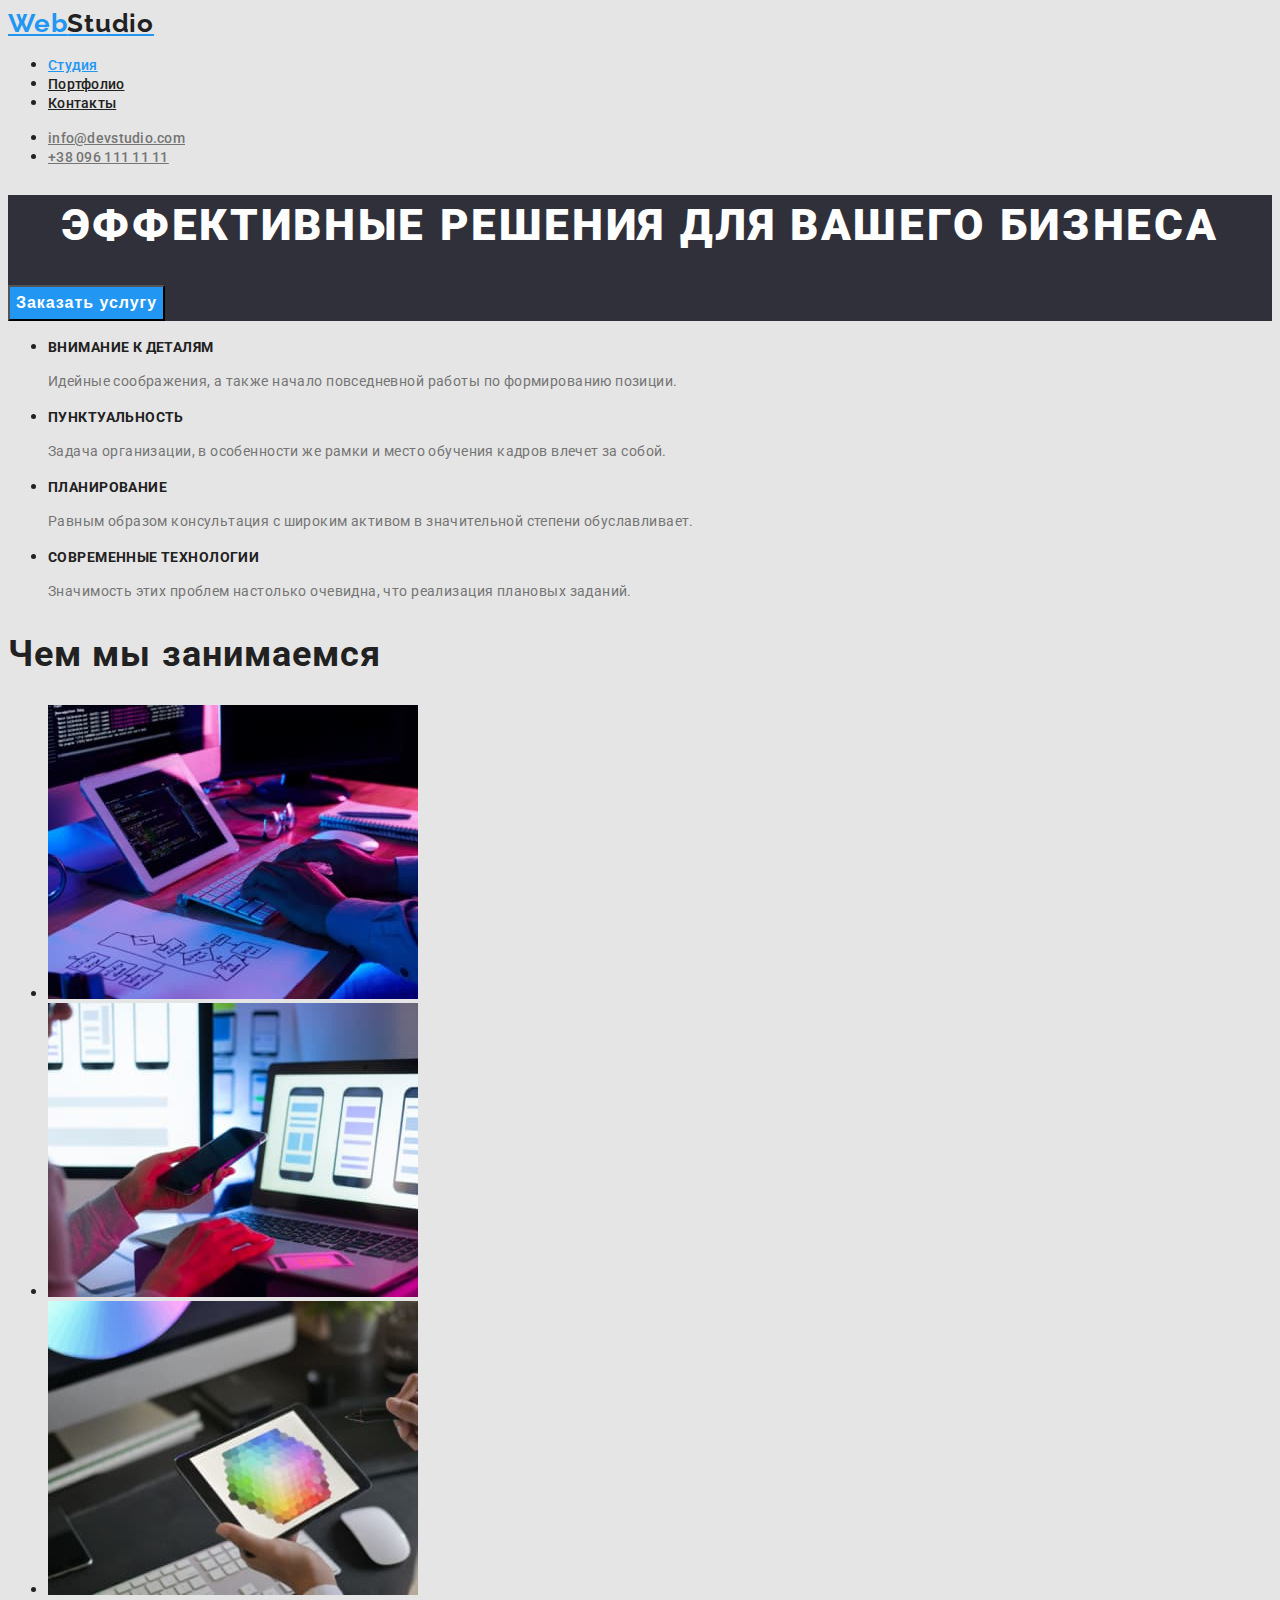
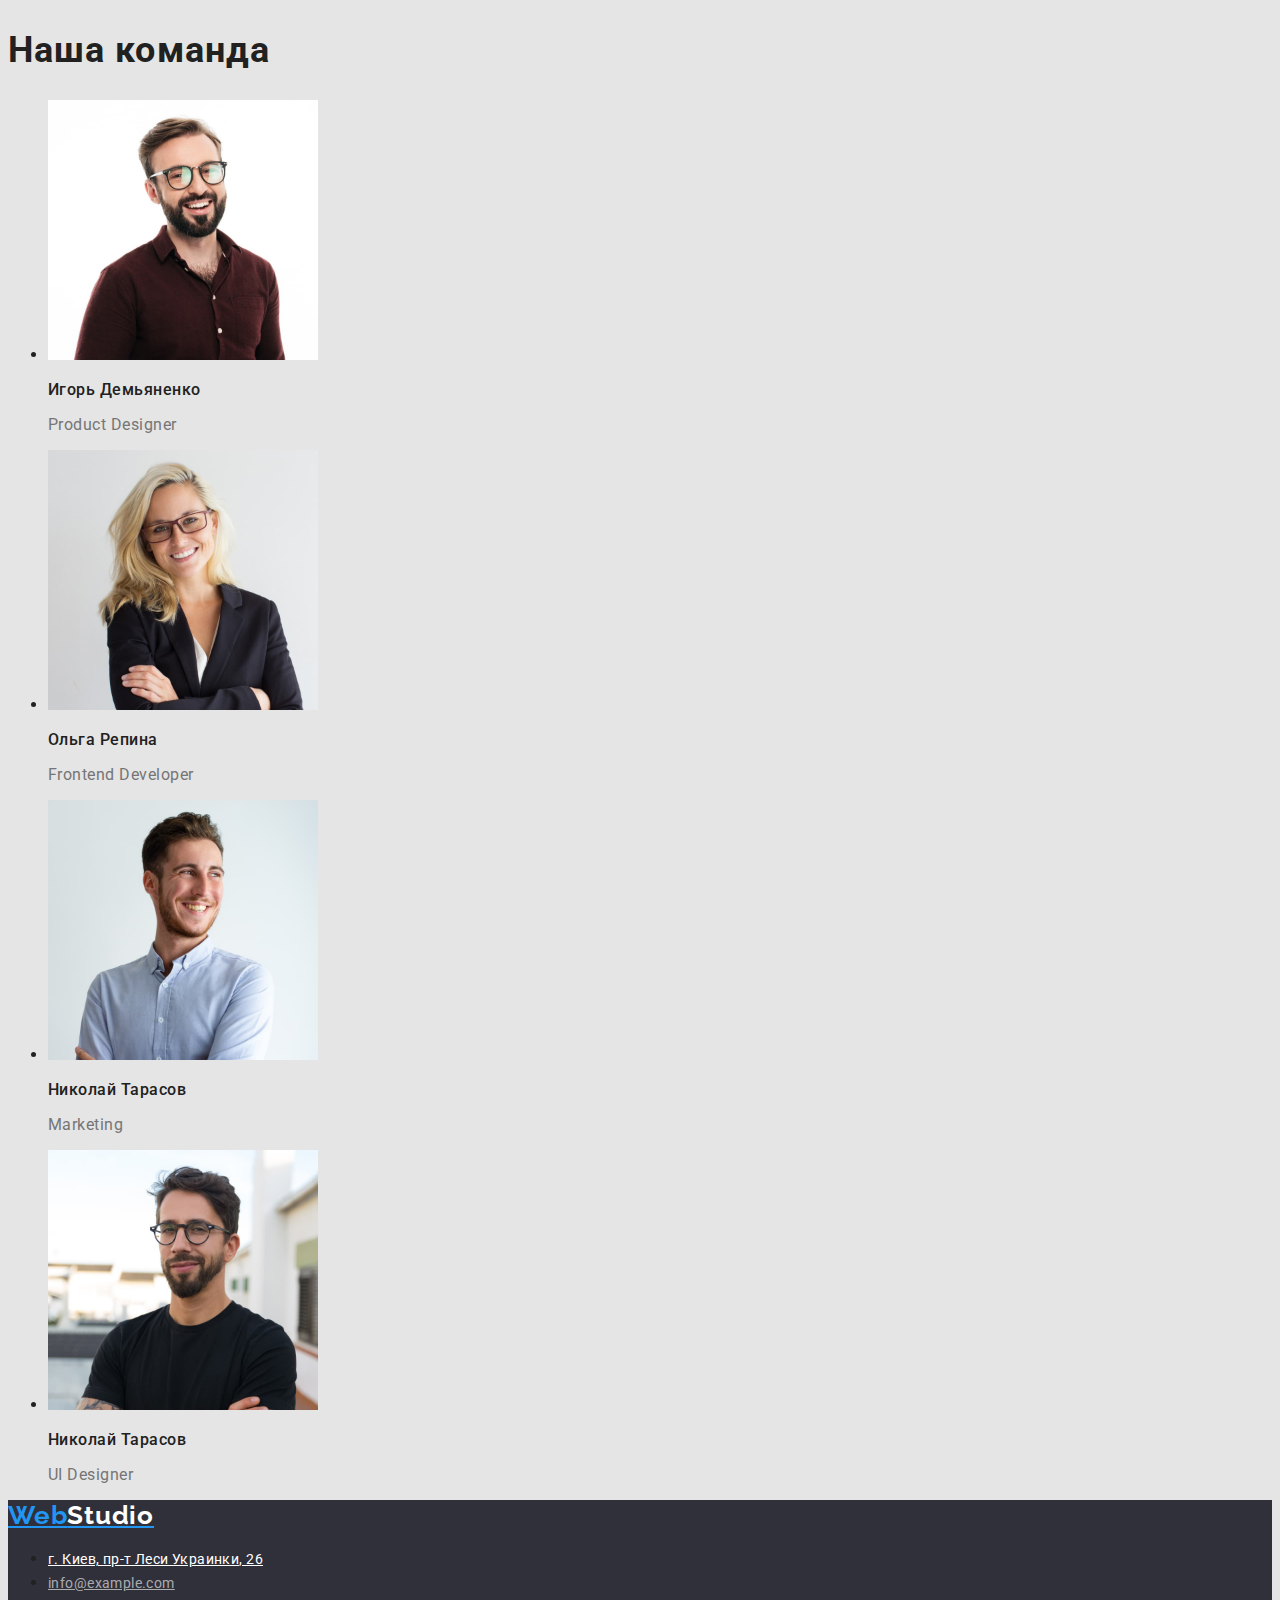
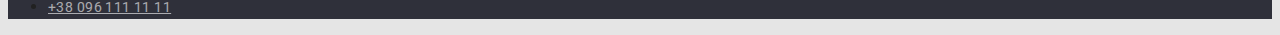
<file: index.html>
<!DOCTYPE html>
<html lang="en">
<head>
    <meta charset="UTF-8">
    <meta http-equiv="X-UA-Compatible" content="IE=edge">
    <meta name="viewport" content="width=device-width, initial-scale=1.0">
    <title>Document</title>
    <link href="https://fonts.googleapis.com/css2?family=Raleway:wght@700&family=Roboto:wght@400;500;700;900&display=swap"
        rel="stylesheet">
    <link rel="stylesheet" href="./css/styles.css">
</head>
<body>
    <header>
        <nav>
            <a href="./index.html" class="logo-link"> Web<span class="logo-studio-header">Studio</span></a>
    
            <ul class="site-nav">
                <li><a href="./index.html" class="nav-link current">Студия</a></li>
                <li><a href="./portfolio.html" class="nav-link">Портфолио</a></li>
                <li><a href="" class="nav-link">Контакты</a></li>
            </ul>
        </nav>
    
        <ul>
            <li><a href="mailto:info@devstudio.com" class="address-header">info@devstudio.com</a></li>
            <li><a href="tel:+380961111111" class="address-header">+38 096 111 11 11</a></li>
        </ul>
    </header>

<main>
    <section class="hero">
        <h1 class="main-text">Эффективные решения для вашего бизнеса</h1>
        <button class="button-order" type="button">Заказать услугу</button>
    </section>

<section>
    <h2 hidden>Оснобенности</h2>

    <ul class="details">
        <li>
            <h3>Внимание к деталям</h3>
            <p>Идейные соображения, а также начало повседневной работы по формированию позиции.</p>
        </li>
        <li>
            <h3>Пунктуальность</h3>
            <p>Задача организации, в особенности же рамки и место обучения кадров влечет за собой.</p>
        </li>
        <li>
            <h3>Планирование</h3>
            <p>Равным образом консультация с широким активом в значительной степени обуславливает.</p>
        </li>
        <li>
            <h3>Современные технологии</h3>
            <p>Значимость этих проблем настолько очевидна, что реализация плановых заданий.</p>
        </li>
    </ul>
</section>

<section>
<h2 class="whatwedo">Чем мы занимаемся</h2>

<ul>

<li><img src="./images/working-1.jpg" alt="верстка" width="370"></li>
<li><img src="./images/working-2.jpg" alt="дизайн" width="370"></li>
<li><img src="./images/working-3.jpg" alt="внешнее оформление" width="370"></li>
</ul>

</section>


<section class="team">
    <h2>Наша команда</h2>
<ul>
    <li>
    <img src="./images/team4/igor.jpg" alt="Игорь Демьяненко" width="270">
    <h3>Игорь Демьяненко</h3>
    <p>Product Designer</p>
    </li>

    <li>
    <img src="./images/team4/olga.jpg" alt="Ольга Репина" width="270">
    <h3>Ольга Репина</h3>
    <p>Frontend Developer</p>
    </li>

    <li>
    <img src="./images/team4/nickolay.jpg" alt="Николай Тарасов" width="270">
    <h3>Николай Тарасов</h3>
    <p>Marketing</p>
    </li>

    <li>
    <img src="./images/team4/michael.jpg" alt="Михаил Ермаков" width="270">
    <h3>Николай Тарасов</h3>
    <p>UI Designer</p>
    </li>
    </ul>

</section>
</main>


<footer class="footer">
    <a href="./index.html" class="logo-link"> Web<span class="logo-studio-footer">Studio</span></a>

    <address>
        <ul>
            <li> <a href="https://bit.ly/3pXMvUd" class="address-footer-city" target="_blank" rel="noopener noreferrer">г. Киев,
                    пр-т Леси Украинки, 26</a> </li>
            <li> <a href="mailto:info@devstudio.com" class="address-footer">info@example.com</a> </li>
            <li> <a href="tel:+380961111111" class="address-footer">+38 096 111 11 11</a> </li>
        </ul>
    </address>


</footer>

    
</body>
</html>
</file>
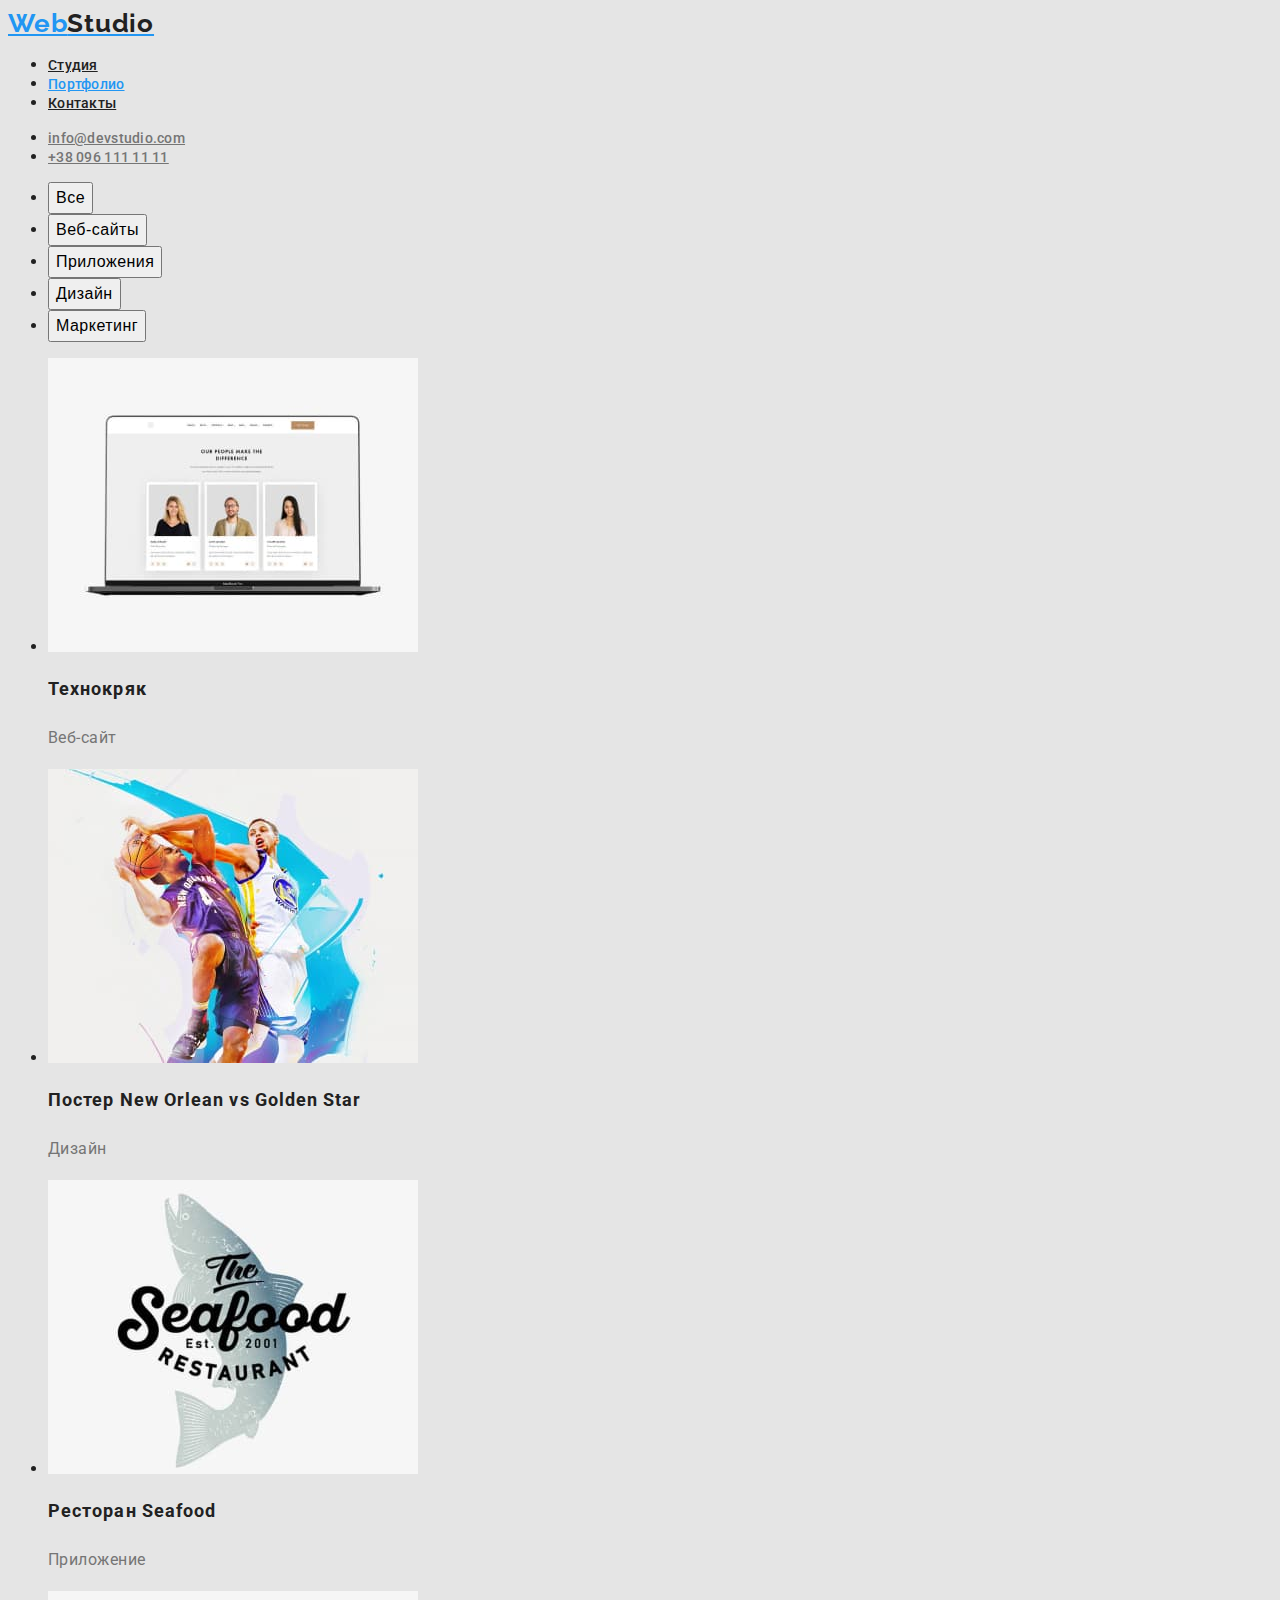
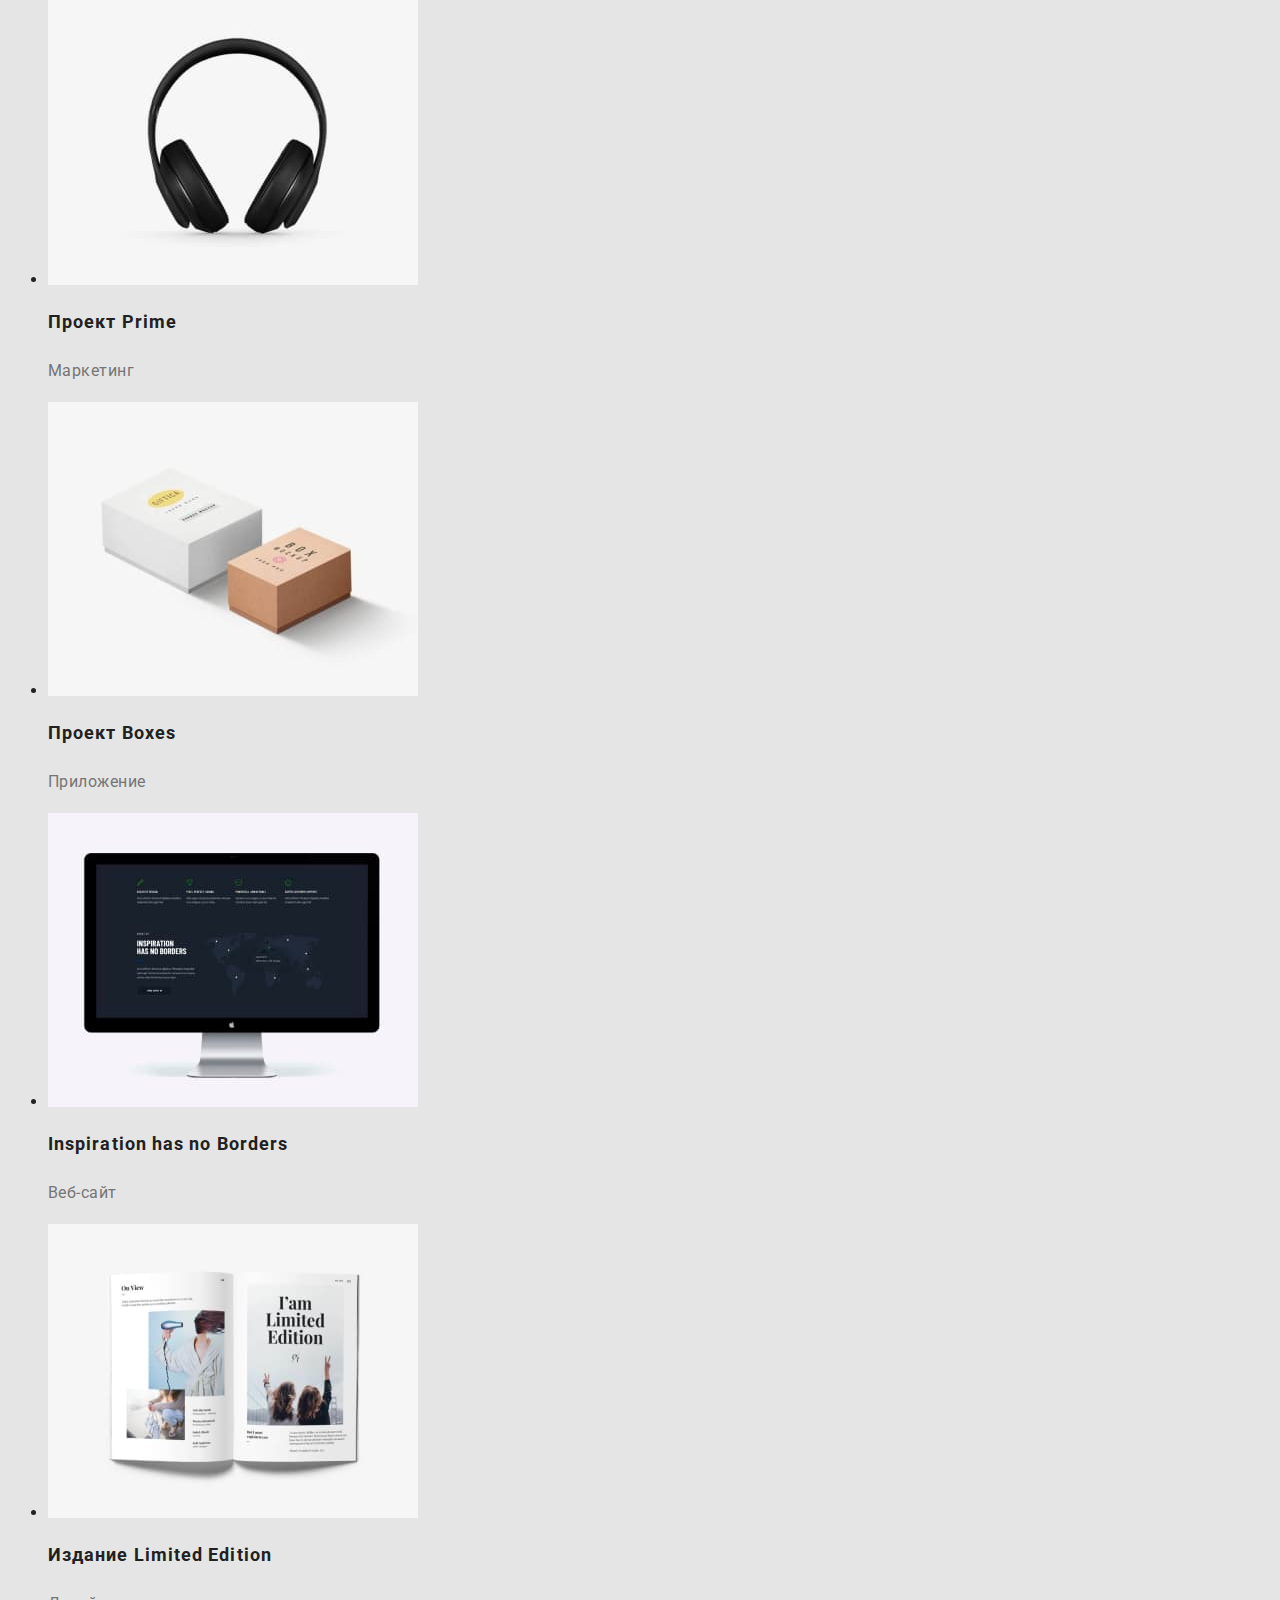
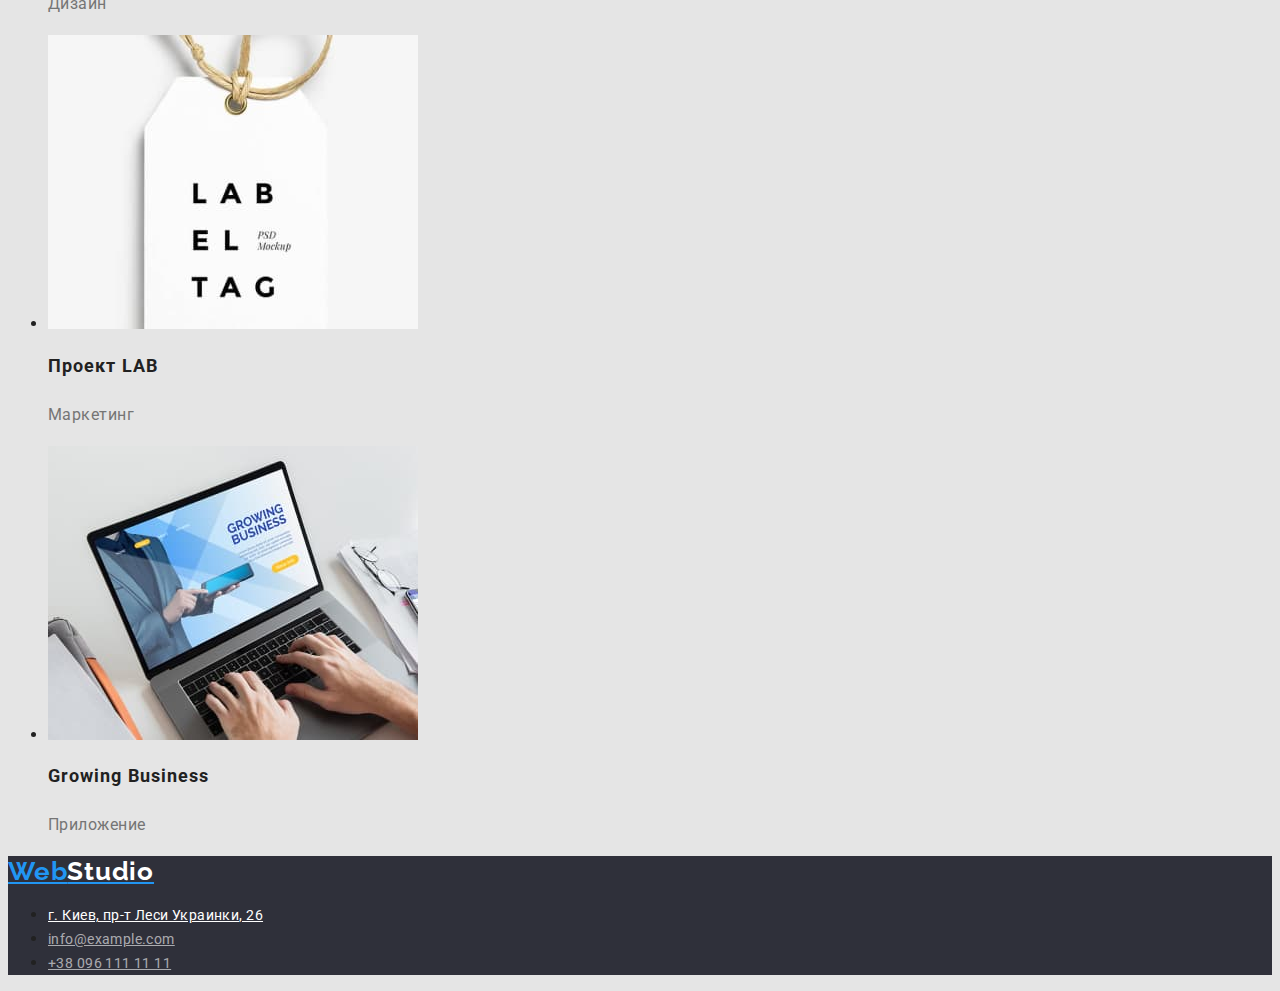
<file: portfolio.html>
<!DOCTYPE html>
<html lang="en">
<head>
    <meta charset="UTF-8">
    <meta http-equiv="X-UA-Compatible" content="IE=edge">
    <meta name="viewport" content="width=device-width, initial-scale=1.0">
    <title>Document</title>
    <link href="https://fonts.googleapis.com/css2?family=Raleway:wght@700&family=Roboto:wght@400;500;700;900&display=swap"
        rel="stylesheet">
    <link rel="stylesheet" href="./css/styles.css">
</head>
<body>
    <header>
        <nav>
            <a href="./index.html" class="logo-link"> Web<span class="logo-studio-header">Studio</span></a>
    
            <ul class="site-nav">
                <li><a href="./index.html" class="nav-link">Студия</a></li>
                <li><a href="./portfolio.html" class="nav-link current">Портфолио</a></li>
                <li><a href="" class="nav-link">Контакты</a></li>
            </ul>
        </nav>
    
        <ul>
            <li><a href="mailto:info@devstudio.com" class="address-header">info@devstudio.com</a></li>
            <li><a href="tel:+380961111111" class="address-header">+38 096 111 11 11</a></li>
        </ul>
    </header>


<main>
<section>
    <h1 hidden>Портфолио</h1>
<ul class="buttons">
    <li><button type="button">Все</button></li>
    <li><button type="button">Веб-сайты</button></li>
    <li><button type="button">Приложения</button></li>
    <li><button type="button">Дизайн</button></li>
    <li><button type="button">Маркетинг</button></li>
</ul>


<ul class="portfolio-list">
<li>
<img src="./images/portfolio/tehnocrack.jpg" alt="Технокряк" width="370">
<h2>Технокряк</h2>
<p>Веб-сайт</p>   
</li>

<li>
    <img src="./images/portfolio/poster.jpg" alt="Постер New Orlean vs Golden Star" width="370">
    <h2>Постер New Orlean vs Golden Star</h2>
    <p>Дизайн</p>
</li>

<li>
    <img src="./images/portfolio/seafood.jpg" alt="Ресторан Seafood" width="370">
    <h2>Ресторан Seafood</h2>
    <p>Приложение</p>
</li>

<li>
    <img src="./images/portfolio/prime.jpg" alt="Проект Prime" width="370">
    <h2>Проект Prime</h2>
    <p>Маркетинг</p>
</li>

<li>
    <img src="./images/portfolio/boxes.jpg" alt="Проект Boxes" width="370">
    <h2>Проект Boxes</h2>
    <p>Приложение</p>
</li>

<li>
    <img src="./images/portfolio/inspiration.jpg" alt="Inspiration has no Borders" width="370">
    <h2>Inspiration has no Borders</h2>
    <p>Веб-сайт</p>
</li>

<li>
    <img src="./images/portfolio/limited.jpg" alt="Издание Limited Edition" width="370">
    <h2>Издание Limited Edition</h2>
    <p>Дизайн</p>
</li>

<li>
    <img src="./images/portfolio/lab.jpg" alt="Проект LAB" width="370">
    <h2>Проект LAB</h2>
    <p>Маркетинг</p>
</li>

<li>
    <img src="./images/portfolio/growing.jpg" alt="Growing Business" width="370">
    <h2>Growing Business</h2>
    <p>Приложение</p>
</li>
</ul>
</section>
</main>


    <footer class="footer">
        <a href="./index.html" class="logo-link"> Web<span class="logo-studio-footer">Studio</span></a>
    
        <address>
            <ul>
                <li> <a href="https://bit.ly/3pXMvUd" class="address-footer-city" target="_blank"
                        rel="noopener noreferrer">г. Киев,
                        пр-т Леси Украинки, 26</a> </li>
                <li> <a href="mailto:info@devstudio.com" class="address-footer">info@example.com</a> </li>
                <li> <a href="tel:+380961111111" class="address-footer">+38 096 111 11 11</a> </li>
            </ul>
        </address>
    
    
    </footer>
    
</body>
</html>
</file>
<file: css/styles.css>
:root{
--primary-text-color:#212121;
--primary-background-color:#E5E5E5;
--accent-color:#2196F3;
--background-color:#2f303a;
--p-color:#757575;
--button-logo-color:#FFFFFF;
}


body {
    font-family: 'Roboto';
    background-color: var(--primary-background-color);
    color: var(--primary-text-color);
}


/* Portfolio */

button {
 cursor: pointer;   
}

.buttons button {
font-weight: 500;
font-size: 16px;
line-height: 26px;
text-align: center;
letter-spacing: 0.03em;
}

.buttons button:hover,
.buttons button:focus {
    color: var(--button-logo-color);
    background-color: var(--accent-color);
}

.portfolio-list h2 {
    font-weight: 700;
    font-size: 18px;
    line-height: 36px;
    letter-spacing: 0.06em;
}

.portfolio-list p {
    font-weight: 400;
    font-size: 16px;
    line-height: 30px;
    letter-spacing: 0.03em;
    color:var(--p-color);
}


/* Main page */


.button-order{
    background-color:var(--accent-color) ;
    color:var(--button-logo-color);
    font-weight: 700;
    font-size: 16px;
    line-height: 30px;
    letter-spacing: 0.06em;
}

.hero{
    background:var(--background-color) ;
}

.main-text{
    color: var(--button-logo-color);
    font-weight: 900;
        font-size: 44px;
        line-height: 60px;
        text-align: center;
        letter-spacing: 0.06em;
        text-transform: uppercase;
     }

.details h3{
    font-weight: 700;
    font-size: 14px;
    line-height: 16px;
    letter-spacing: 0.03em;
    text-transform: uppercase;
}

.details p{
    font-size: 14px;
    line-height: 24px;
    letter-spacing: 0.03em;
    color:var(--p-color);
}

.whatwedo, .team h2 {
font-weight: 700;
    font-size: 36px;
    line-height: 42px;
    letter-spacing: 0.03em;
}

.team h3{
font-weight: 500;
    font-size: 16px;
    line-height: 19px;
    letter-spacing: 0.03em;
}

.team p{
    font-size: 16px;
    line-height: 19px;
    letter-spacing: 0.03em;
    color:var(--p-color);
}


/* Headr and footer */

.footer{
background:var(--background-color);
}

.nav-link, .logo-studio-header {color: var(--primary-text-color);}
.logo-studio-footer{color: var(--button-logo-color);}
.address-header{
    font-weight: 500;
    font-size: 14px;
    line-height: 16px;
    letter-spacing: 0.02em;
    color: var(--p-color);
}
.address-footer {
font-style: normal;
font-size: 14px;
line-height: 24px;
letter-spacing: 0.03em;
color: rgba(255, 255, 255, 0.6);
}
.address-footer-city{
font-style: normal;
font-weight: 400;
font-size: 14px;
line-height: 24px;
letter-spacing: 0.03em;
color: var(--button-logo-color);
}

.site-nav .nav-link.current {
    color: var(--accent-color);
}

.logo-link {
    color: var(--accent-color);
    font-family: 'Raleway';
    font-style: normal;
    font-weight: 700;
    font-size: 26px;
    line-height: 31px;
    letter-spacing: 0.03em;
}

.nav-link {
    font-weight: 500;
    font-size: 14px;
    line-height: 16px;
    letter-spacing: 0.02em;
}


.nav-link:hover,
.nav-link:focus, 
.address-footer:focus,
.address-footer-city:focus,
.address-header:hover,
.address-header:focus,
.logo-link:hover,
.logo-link:focus
{color:var(--accent-color)}
</file>
